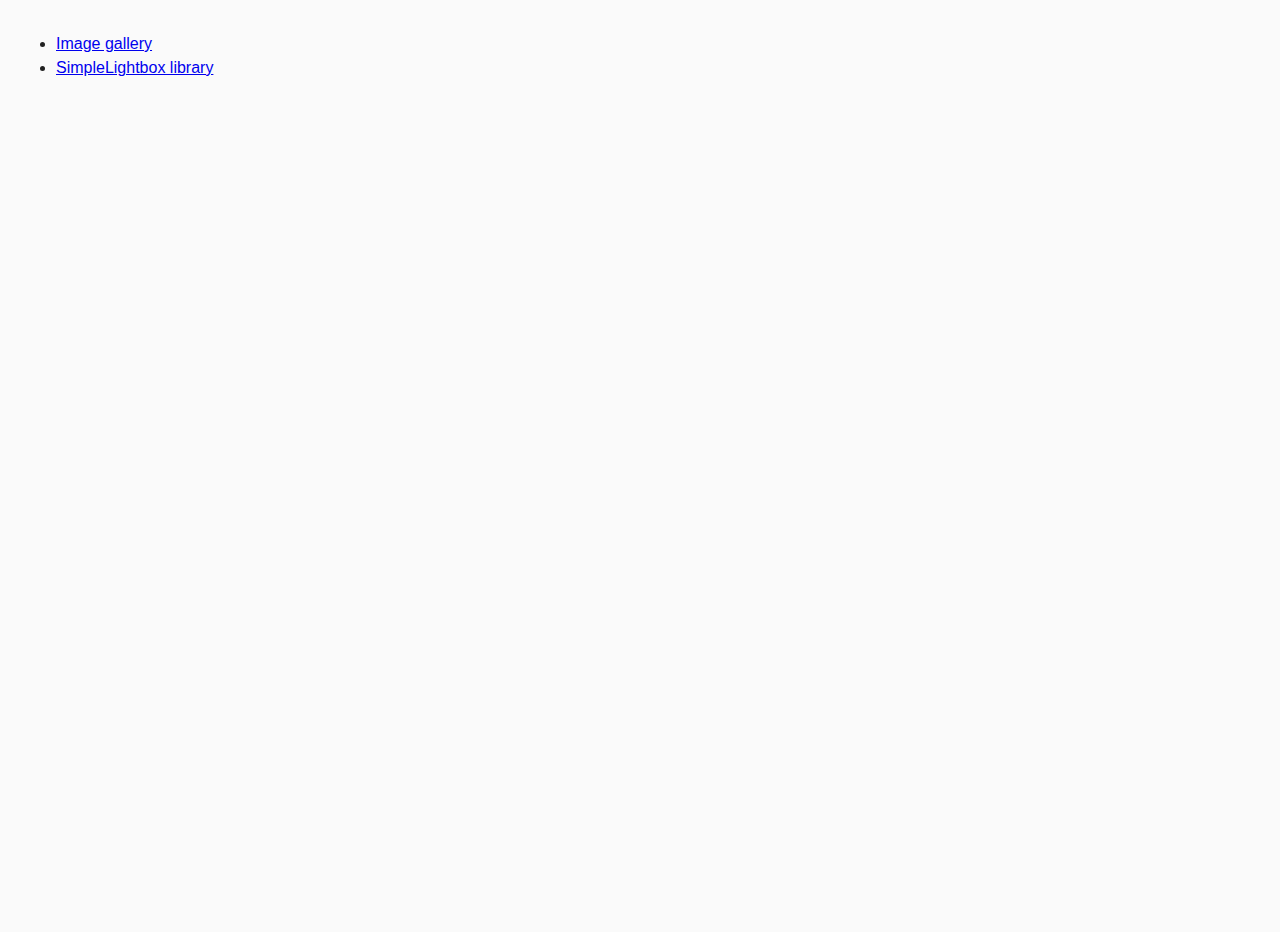
<file: index.html>
<!DOCTYPE html>
<html lang="en">
  <head>
    <meta charset="UTF-8" />
    <meta name="viewport" content="width=device-width, initial-scale=1.0" />
    <title>JS gallery</title>
    <link rel="stylesheet" href="css/common.css" />
  </head>
  <body>
    <ul>
      <li><a href="01-gallery.html">Image gallery</a></li>
      <li><a href="02-lightbox.html">SimpleLightbox library</a></li>
    </ul>
  </body>
</html>
</file>
<file: css/common.css>
* {
    box-sizing: border-box;
}

body {
    display: flex;
    min-height: 100vh;
    margin: 16px;
    font-family: -apple-system, BlinkMacSystemFont, 'Segoe UI', Roboto, Oxygen,
        Ubuntu, Cantarell, 'Open Sans', 'Helvetica Neue', sans-serif;
    -webkit-font-smoothing: antialiased;
    -moz-osx-font-smoothing: grayscale;
    background-color: #fafafa;
    color: #212121;
    line-height: 1.5;
}

input {
    padding: 8px;
    font: inherit;
}

button {
    padding: 8px 12px;
    cursor: pointer;
}
</file>
